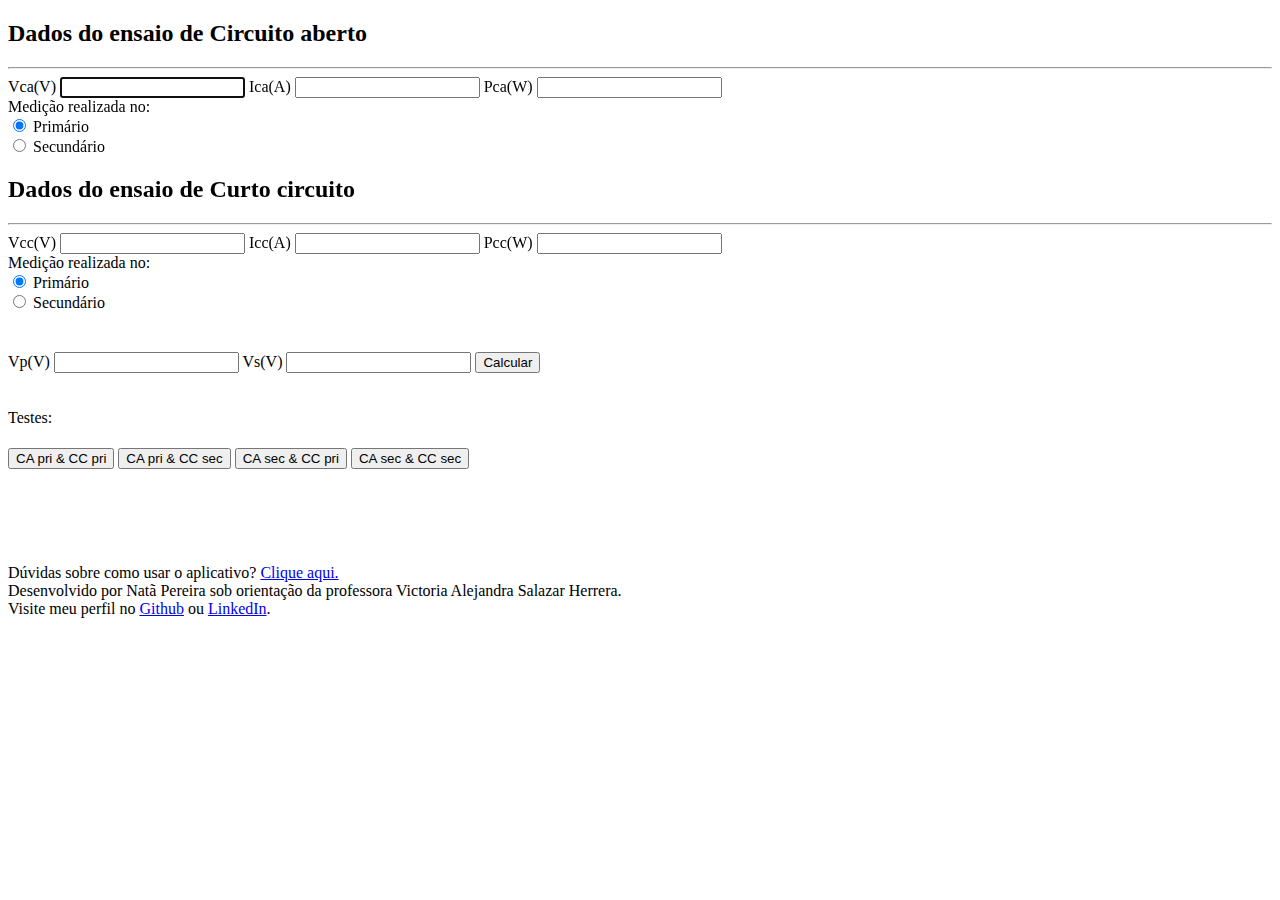
<file: index.html>
<!DOCTYPE html>
<html lang="en">
<head>
    <meta charset="UTF-8">
    <meta name="viewport" content="width=device-width, initial-scale=1.0">
    <script src="index.js"></script>
    <link href="styles.css" rel="stylesheet">
    <link rel="icon" type="image/png" href="https://imgur.com/TKAYTUl.png"/>
    <link href="https://cdn.jsdelivr.net/npm/bootstrap@5.0.0-beta1/dist/css/bootstrap.min.css" rel="stylesheet" integrity="sha384-giJF6kkoqNQ00vy+HMDP7azOuL0xtbfIcaT9wjKHr8RbDVddVHyTfAAsrekwKmP1" crossorigin="anonymous">
    <title>Calculadora de circuito equivalente de trafo</title>
</head>
<body>
    <div class="container" id="divforms">
        <form>
            <div class="row" style="margin:20px 0px 0px 0px">
                <div class="col">
                    <h2>Dados do ensaio de Circuito aberto</h2>
                    <hr>
                    <div class="form-group">
                        <label>Vca(V)</label>
                        <input id="vca" type="text" autocomplete="off" autofocus class="form-control" >
                        <label>Ica(A)</label>
                        <input id="ica" type="text" autocomplete="off" autofocus class="form-control" >
                        <label>Pca(W)</label>
                        <input id="pca" type="text" autocomplete="off" autofocus class="form-control" >
                    </div>

                    <label class="form-check-label">Medição realizada no:</label>
                    <div class="form-check form-check-inline">
                        <input class="form-check-input" id="inlineRadio1" type="radio" name="medicao1"  value="pri" checked="checked">
                        <label class="form-check-label" for="inlineRadio1">Primário</label>
                    </div>
                    <div class="form-check form-check-inline">  
                        <input class="form-check-input" id="inlineRadio2" type= "radio" name="medicao1" value="sec">
                        <label class="form-check-label" for="inlineRadio2">Secundário</label>
                    </div>
                </div>
            
                <div class="col">
                    <h2>Dados do ensaio de Curto circuito</h2>
                    <hr>
                    <div class="form-group">
                        <label>Vcc(V)</label>
                        <input id="vcc" type="text" autocomplete="off" autofocus class="form-control" >
                        <label>Icc(A)</label>
                        <input id="icc" type="text" autocomplete="off" autofocus class="form-control" >
                        <label>Pcc(W)</label>
                        <input id="pcc" type="text" autocomplete="off" autofocus class="form-control" >
                    </div>
                    
                    <label class="form-check-label">Medição realizada no:</label>
                    <div class="form-check form-check-inline">
                        <input class="form-check-input" id="inlineRadio3" type="radio" name="medicao2"  value="pri" checked="checked">
                        <label class="form-check-label" for="inlineRadio3">Primário</label>
                    </div>
                    <div class="form-check form-check-inline">  
                        <input class="form-check-input" id="inlineRadio4" type= "radio" name="medicao2" value="sec">
                        <label class="form-check-label" for="inlineRadio4">Secundário</label>
                    </div>
                </div>     
            </div>

            <div id="vsvp" class="form-group container" style="margin:20px 0px 0px 0px">
                <label>Vp(V)</label>
                <input id="vp" type="text" autocomplete="off" autofocus class="form-control" >
                <label>Vs(V)</label>
                <input id="vs" type="text" autocomplete="off" autofocus class="form-control" >
                <div id="feedback" class="alert alert-danger" role="alert" style="margin:20px 0px"></div>
                <button class="btn btn-primary" id="submit" type="submit" style="margin:20px 0px">Calcular</button><br>
                <p>Testes:</p>
                <button class="btn btn-primary" id="testeCApriCCpri" type="submit" style="margin:5px 0px">CA pri & CC pri</button>
                <button class="btn btn-primary" id="testeCApriCCsec" type="submit" style="margin:5px 0px">CA pri & CC sec</button>
                <button class="btn btn-primary" id="testeCAsecCCpri" type="submit" style="margin:5px 0px">CA sec & CC pri</button>
                <button class="btn btn-primary" id="testeCAsecCCsec" type="submit" style="margin:5px 0px">CA sec & CC sec</button>
            </div>
        </form>
        </div>
    </div>
    
    <div id="results" class="container">
        <div class="container col-md-8" >
            <p>Valores utilizados:<div id="valores"></div></p>
            <ul class="nav nav-pills mb-3" id="pills-tab" role="tablist">
                <li class="nav-item" role="presentation">
                <a class="nav-link active" id="pills-home-tab" data-bs-toggle="pill" href="#pills-home" role="tab" aria-controls="pills-home" aria-selected="true">Real</a>
                </li>
                <li class="nav-item" role="presentation">
                <a class="nav-link" id="pills-tp-tab" data-bs-toggle="pill" href="#pills-tp" role="tab" aria-controls="pills-tp" aria-selected="false">Cir. T Primário</a>
                </li>
                <li class="nav-item" role="presentation">
                <a class="nav-link" id="pills-ts-tab" data-bs-toggle="pill" href="#pills-ts" role="tab" aria-controls="pills-ts" aria-selected="false">Cir. T Secundário</a>
                </li>
                <li class="nav-item" role="presentation">
                    <a class="nav-link" id="pills-lp-tab" data-bs-toggle="pill" href="#pills-lp" role="tab" aria-controls="pills-lp" aria-selected="false">Cir. L Primário</a>
                </li>
                <li class="nav-item" role="presentation">
                    <a class="nav-link" id="pills-ls-tab" data-bs-toggle="pill" href="#pills-ls" role="tab" aria-controls="pills-ls" aria-selected="false">Cir. L Secundário</a>
                </li>  
            </ul>
            <div class="tab-content" id="pills-tabContent">
                <div class="tab-pane fade show active" id="pills-home" role="tabpanel" aria-labelledby="pills-home-tab">
                    <div id="realcont"></div>
                </div>
                <div class="tab-pane fade" id="pills-tp" role="tabpanel" aria-labelledby="pills-tp-tab">
                    <div id="tp"></div>
                </div>
                <div class="tab-pane fade" id="pills-ts" role="tabpanel" aria-labelledby="pills-ts-tab">
                    <div id="ts"></div>
                </div>
                <div class="tab-pane fade" id="pills-lp" role="tabpanel" aria-labelledby="pills-lp-tab">
                    <div id="lp"></div>
                </div>
                <div class="tab-pane fade" id="pills-ls" role="tabpanel" aria-labelledby="pills-ls-tab">
                    <div id="ls"></div>
                </div>
                <p style="margin-top: 20px;">Clique <a href="https://resistencia-interna-trafo.vercel.app/">aqui</a> para voltar à página inicial.</p>
            </div>
        </div>
    </div>
    
<footer class="small text-center text-muted" style="margin:90px 0px 0px 0px" >
    Dúvidas sobre como usar o aplicativo? <a href="./about.html">Clique aqui.</a><br>
    Desenvolvido por Natã Pereira sob orientação da professora Victoria Alejandra Salazar Herrera.<br> Visite meu perfil no <a href="https://github.com/natrodrigo" target="_blank">Github</a> ou <a href="https://www.linkedin.com/in/natarodrigo" target="blank">LinkedIn</a>.
</footer>
<script src="https://cdn.jsdelivr.net/npm/bootstrap@5.0.0-beta1/dist/js/bootstrap.bundle.min.js" integrity="sha384-ygbV9kiqUc6oa4msXn9868pTtWMgiQaeYH7/t7LECLbyPA2x65Kgf80OJFdroafW" crossorigin="anonymous"></script>
</body>
</html>
</file>
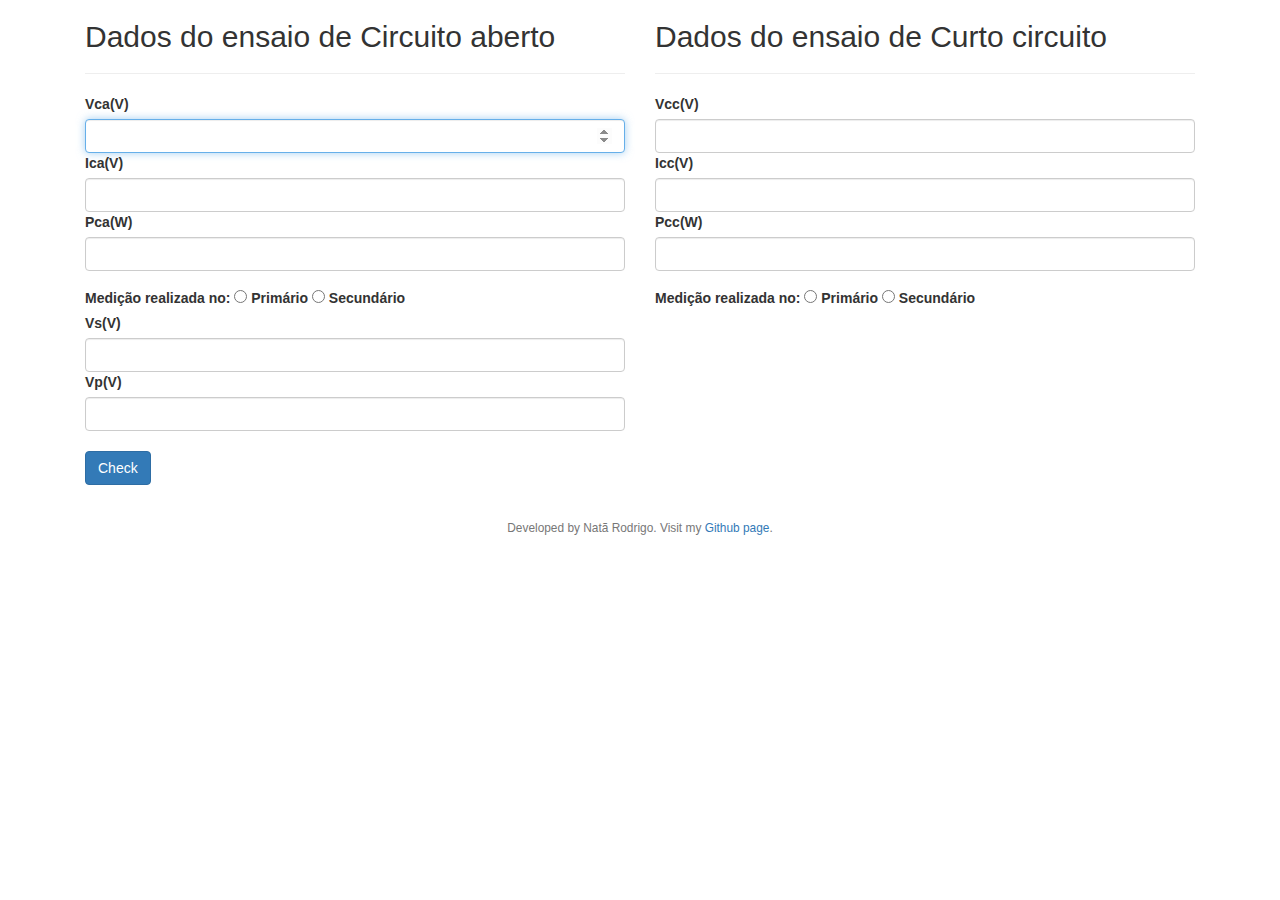
<file: resp.html>
<!DOCTYPE html>
<html lang="en">
<head>
    <meta charset="UTF-8">
    <meta name="viewport" content="width=device-width, initial-scale=1.0">
    <title>Calculadora de circuito equivalente de trafo</title>
    <link rel="stylesheet" href="https://maxcdn.bootstrapcdn.com/bootstrap/3.3.7/css/bootstrap.min.css" integrity="sha384-BVYiiSIFeK1dGmJRAkycuHAHRg32OmUcww7on3RYdg4Va+PmSTsz/K68vbdEjh4u" crossorigin="anonymous">
    <link href="styles.css" rel="stylesheet">
    <script src="https://maxcdn.bootstrapcdn.com/bootstrap/3.3.7/js/bootstrap.min.js" integrity="sha384-Tc5IQib027qvyjSMfHjOMaLkfuWVxZxUPnCJA7l2mCWNIpG9mGCD8wGNIcPD7Txa" crossorigin="anonymous"></script>
    <script src="index.js"></script> 
</head>
<body>
    <div class="container p-5" id="divforms">
    <form action="/resp.html" method="post">
        <div class="container col-md-6">
            <h2>Dados do ensaio de Circuito aberto</h2>
            <hr>
            <div class="form-group">
                <label>Vca(V)</label>
                <input name="vca" type="number" min="0" step="any" autofocus class="form-control" required>
                <label>Ica(V)</label>
                <input name="ica" type="number" min="0" step="any" autofocus class="form-control" required>
                <label>Pca(W)</label>
                <input name="pca" type="number" min="0" step="any" autofocus class="form-control" required>
            </div>
            <div class="form-check form-check-inline">
                <label>Medição realizada no: </label>
                <input class="form-check-input" type="radio" name="medicao1"  value="pri" required>
                <label class="form-check-label">Primário</label>
                <input class="form-check-input" type="radio" name="medicao1" value="sec" required>
                <label class="form-check-label">Secundário</label>
            </div>
        </div>
        <div class="container col-md-6">
            <h2>Dados do ensaio de Curto circuito</h2>
            <hr>
            <div class="form-group">
                <label>Vcc(V)</label>
                <input name="vcc" type="number" min="0" step="any" autofocus class="form-control" required>
                <label>Icc(V)</label>
                <input name="icc" type="number" min="0" step="any" autofocus class="form-control" required>
                <label>Pcc(W)</label>
                <input name="pcc" type="number" min="0" step="any" autofocus class="form-control" required>
            </div>
            <div class="form-check form-check-inline">
                <label>Medição realizada no: </label>
                <input class="form-check-input" type="radio" name="medicao2"  value="pri" required>
                <label class="form-check-label">Primário</label>
                <input class="form-check-input" type="radio" name="medicao2" value="sec" required>
                <label class="form-check-label">Secundário</label>
            </div>
        </div>
        
        <div id="vsvp" class="form-group container col-md-6">
            <label>Vs(V)</label>
            <input name="vs" type="number" min="0" step="any" autofocus class="form-control" required>
            <label>Vp(V)</label>
            <input name="vp" type="number" min="0" step="any" autofocus class="form-control" required>
            <button class="btn btn-primary" style="margin:20px 0px" type="submit">Check</button>
        </div>
        
    </form>
    </div>
<footer class="small text-center text-muted">
    Developed by Natã Rodrigo. Visit my <a href="https://github.com/natrodrigo" target="_blank">Github page</a>.
</footer>
</body>
</html>
</file>
<file: styles.css>
#divforms{
    display:block;
}
#feedback{
    display:none;
}
#results{
    display:none;
}
</file>
